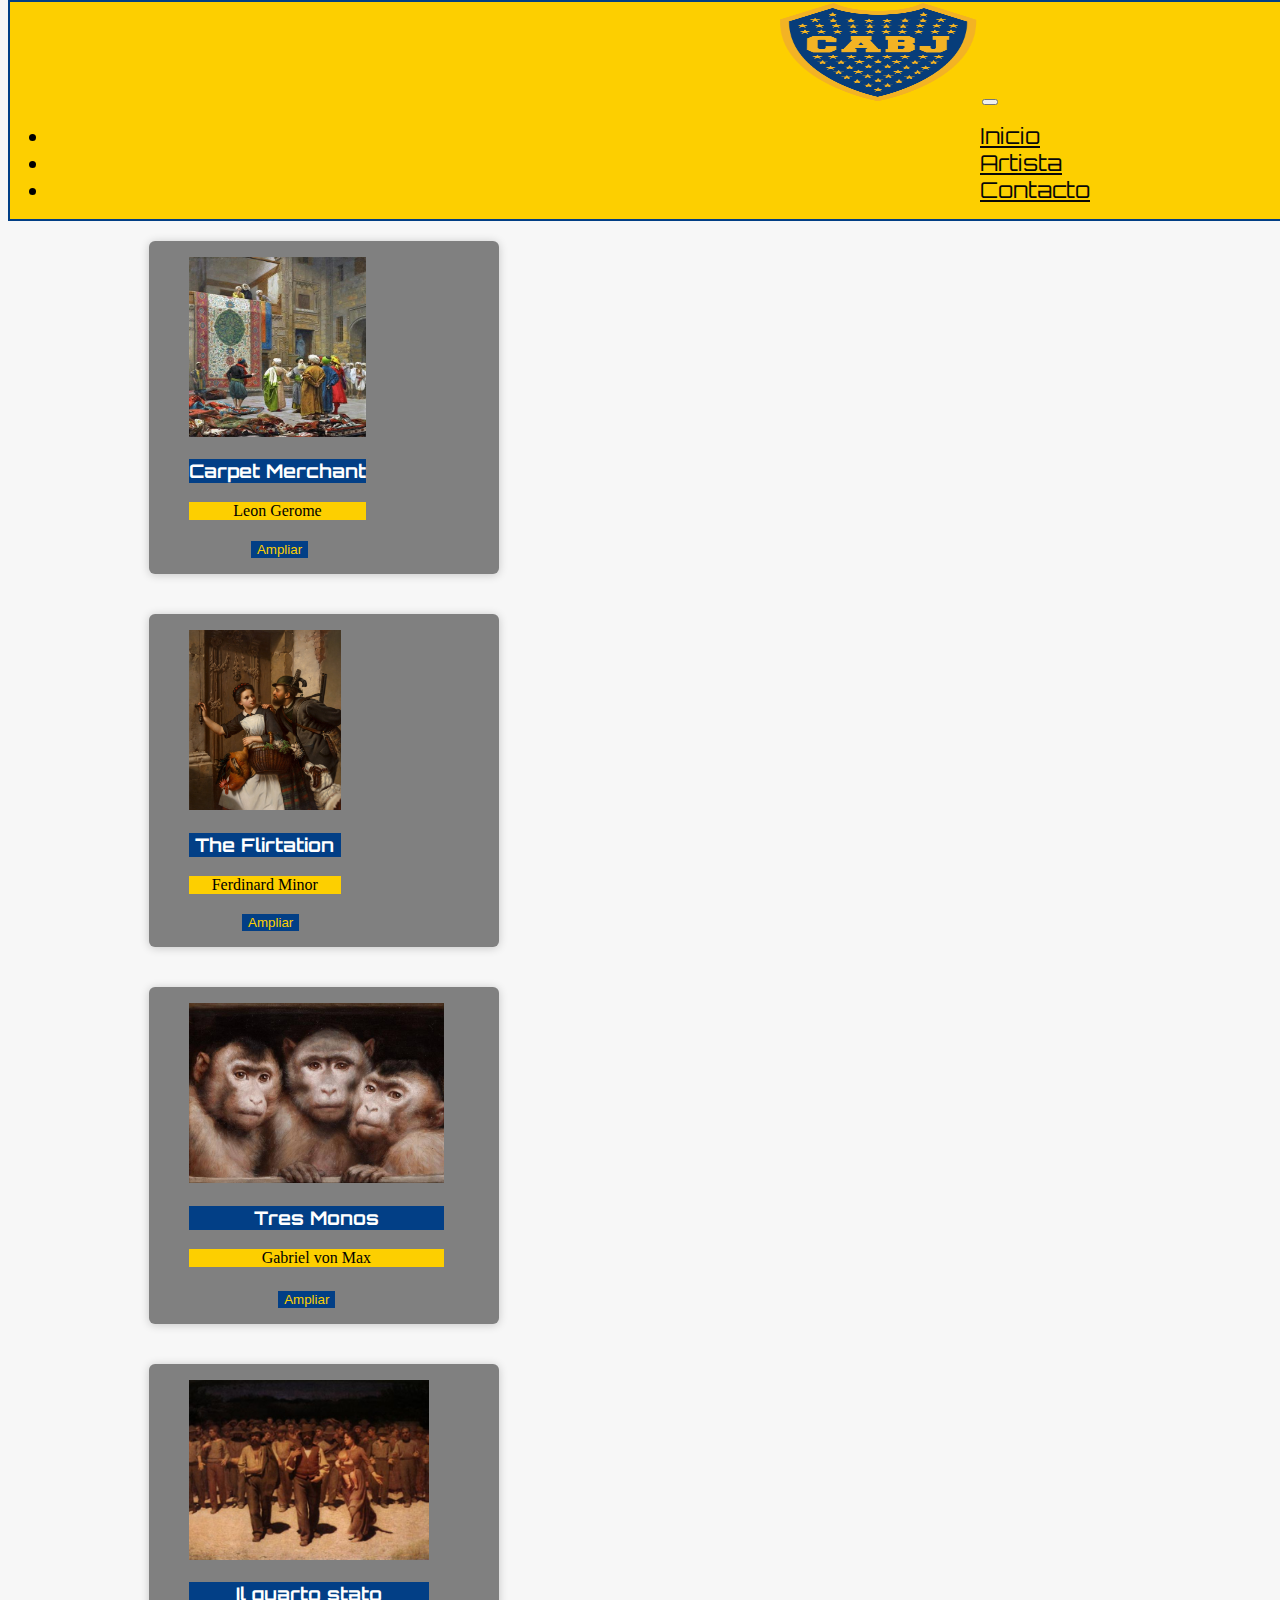
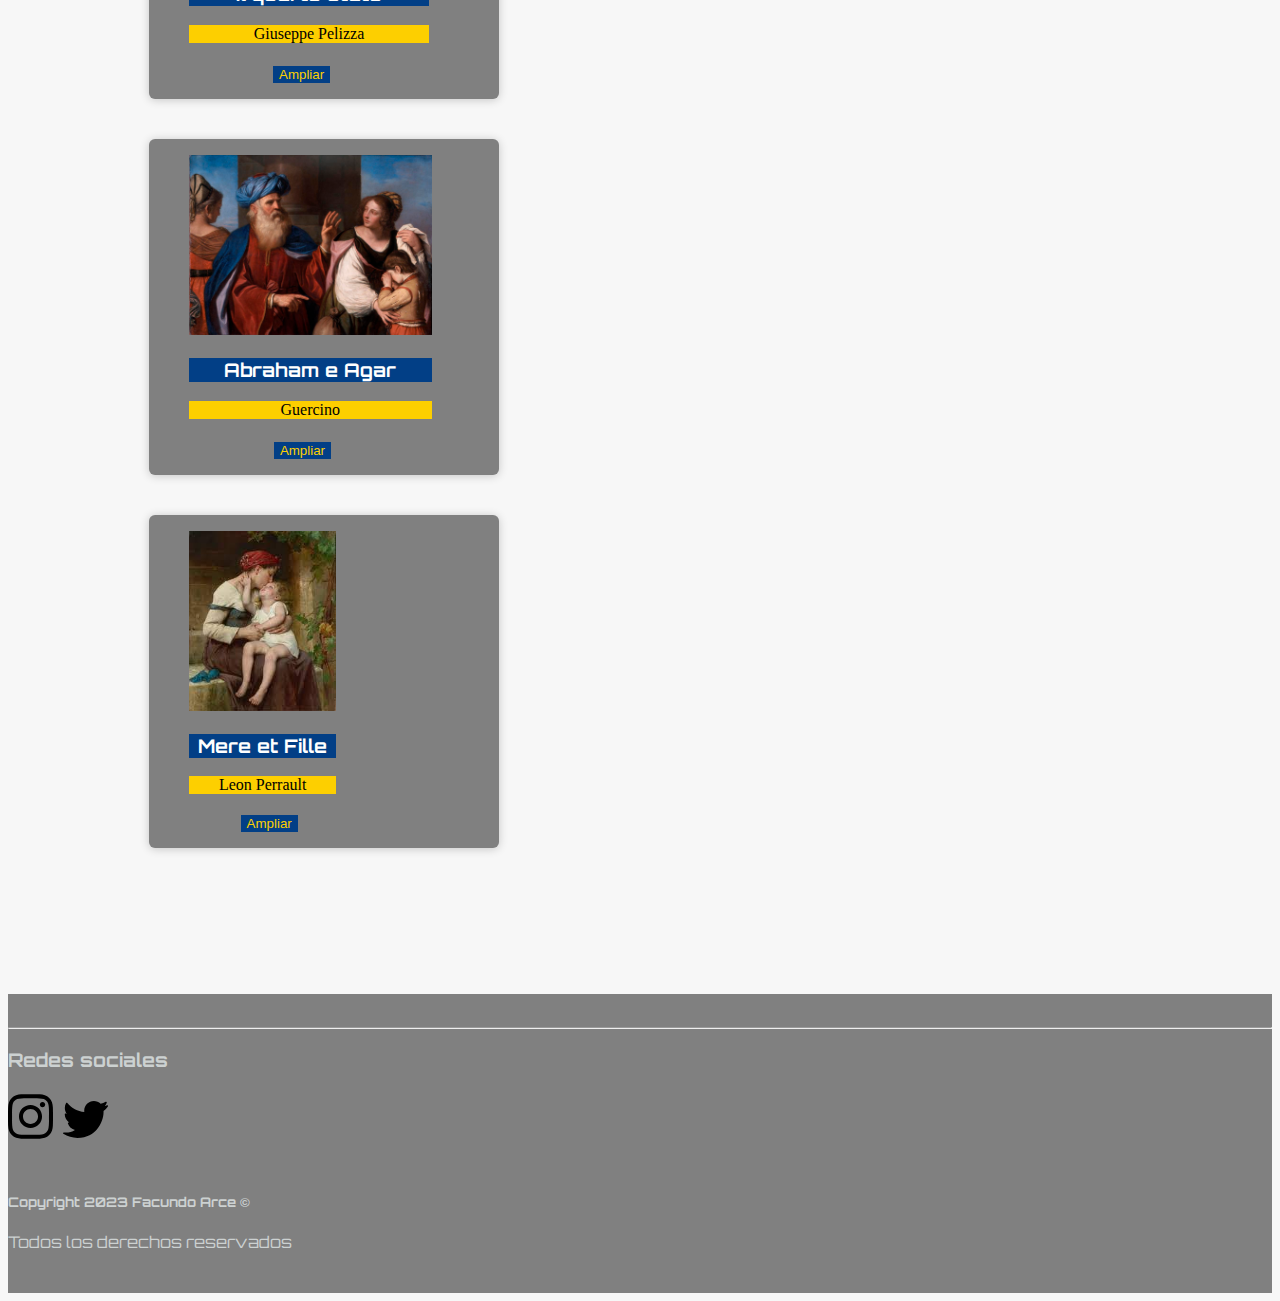
<file: index.html>
<!DOCTYPE html>
<html lang="es">

<head>
  <meta charset="UTF-8">
  <meta name="viewport" content="width=device-width, initial-scale=1.0">
  <title>Robótica Catamarca</title>
  <!--Fuente de Estilos-->
  <link href="https://fonts.googleapis.com/css2?family=Orbitron:wght@500&display=swap" rel="stylesheet">
  <!--Icono Web-->
  <link rel="icon" href="img/BocaJuniors.png">
  <!--Link CDN Bootstrap-->
  <link href="https://cdn.jsdelivr.net/npm/bootstrap@5.3.2/dist/css/bootstrap.min.css" rel="stylesheet"
    integrity="sha384-T3c6CoIi6uLrA9TneNEoa7RxnatzjcDSCmG1MXxSR1GAsXEV/Dwwykc2MPK8M2HN" crossorigin="anonymous">
  <!--Estilos CSS Personalizados-->
  <link rel="stylesheet" href="style.css">
</head>
<body>
  <!--Barra de Navegación-->
  <header>
    <nav class="navbar navbar-expand-lg bg-body-tertiary">
      <div class="container-fluid">
        <a class="navbar-brand" href="#"><img
            src="img/BocaJuniors.png" alt=""
            class="LOGO"></a>
        <button class="navbar-toggler" type="button" data-bs-toggle="collapse" data-bs-target="#navbarNavDropdown"
          aria-controls="navbarNavDropdown" aria-expanded="false" aria-label="Toggle navigation">
          <span class="navbar-toggler-icon"></span>
        </button>
        <div class="collapse navbar-collapse" id="navbarNavDropdown">
          <ul class="navbar-nav">
            <li class="nav-item">
              <a class="nav-link active" aria-current="page" href="#">Inicio</a>
            </li>
            <li class="nav-item">
              <a class="nav-link" href="Artista.html">Artista</a>
            </li>
            <li class="nav-item">
              <a class="nav-link active" aria-current="page" href="#Contacto">Contacto</a>
            </li> 
            </li>
          </ul>
        </div>
      </div>
    </nav>
  </header>

  <br><br><br><br><br><br><br>
  <!--Catálogo de Productos-->
  <main>
    <div id="tituloCatalogo" class="container-fluid text-center"><h1>Imágenes a Bosterizar</h1></div>
    <div class="container">
      <div class="row">
        <div class="col-lg-6 col-md-6 col-sm-12">
          <div class="card">
            <figure>
              <img src="img/Carpet.jpg" width="200" height="200">
              <div class="contenido">
                <h3>Carpet Merchant</h3>
                <p>Leon Gerome</p>
                <button class="btn btn-primary"><a href="Carpet.html">Ampliar</a></button>
              </div>
            </figure>
          </div>
        </div>  
        <div class="col-lg-6 col-md-6 col-sm-12">
          <div class="card">
            <figure>
              <img src="img/Ferdinand.jpg">
              <div class="contenido">
                <h3>The Flirtation</h3>
                <p>Ferdinard Minor</p>
                <button class="btn btn-primary"><a href="Ferdinard.html">Ampliar</a></button>
              </div>
            </figure>
          </div>
        </div>

        <div class="col-lg-6 col-md-6 col-sm-12">
          <div class="card">
            <figure>
              <img src="img/Monos.jpeg" width="200" height="200">
              <div class="contenido">
                <h3>Tres Monos</h3>
                <p>Gabriel von Max</p>
                <button class="btn btn-primary"><a href="Monos.html">Ampliar</a></button>
              </div>
            </figure>
          </div>
        </div>

        <div class="col-lg-6 col-md-6 col-sm-12">
          <div class="card">
            <figure>
              <img src="img/Giuseppe.jpg" width="200" height="200">
              <div class="contenido">
                <h3>Il quarto stato</h3>
                <p>Giuseppe Pelizza</p>
                <button class="btn btn-primary"><a href="giuseppe.html">Ampliar</a></button>
              </div>
            </figure>
          </div>
        </div>

        <div class="col-lg-6 col-md-6 col-sm-12">
          <div class="card">
            <figure>
              <img src="img/Guercino.jpg" width="200" height="200">
              <div class="contenido">
                <h3>Abraham e Agar</h3>
                <p>Guercino</p>
                <button class="btn btn-primary"><a href="Guercino.html">Ampliar</a></button>
              </div>
            </figure>
          </div>
        </div>

        <div class="col-lg-6 col-md-6 col-sm-12">
          <div class="card">
            <figure>
              <img src="img/Leon.jpg" width="200" height="200">
              <div class="contenido">
                <h3>Mere et Fille</h3>
                <p>Leon Perrault</p>
                <button class="btn btn-primary"><a href="Leon.html">Ampliar</a></button>
              </div>
            </figure>
          </div>
        </div>
      

        
  </main>
  <!--Pie de Página-->
  <footer footer class="" id="Contacto" style="background-color: gray;">

    <!--Redes sociales-->
    <hr>
    <div class="container-fluid text-center contenedorRedes">
      <h3>Redes sociales</h4>
          <a href="https://www.instagram.com/facuu_arce_/?hl=es-la" target="_blank"><img src="img/instagram.svg"
              class="logoFooter"></a>
      <a href="https://twitter.com/facuuarce5" target="_blank"><img src="img/twitter.svg"
        class="logoFooter"></a>
        <h5>Copyright 2023 Facundo Arce &copy;</h5>
        <p>Todos los derechos reservados</p>
  </footer>

  <!--Scripts JS-->
  <script src="script.js"></script>
  <script src="https://cdn.jsdelivr.net/npm/bootstrap@5.3.1/dist/js/bootstrap.bundle.min.js"
    integrity="sha384-HwwvtgBNo3bZJJLYd8oVXjrBZt8cqVSpeBNS5n7C8IVInixGAoxmnlMuBnhbgrkm"
    crossorigin="anonymous"></script>
</body>

</html>
</file>
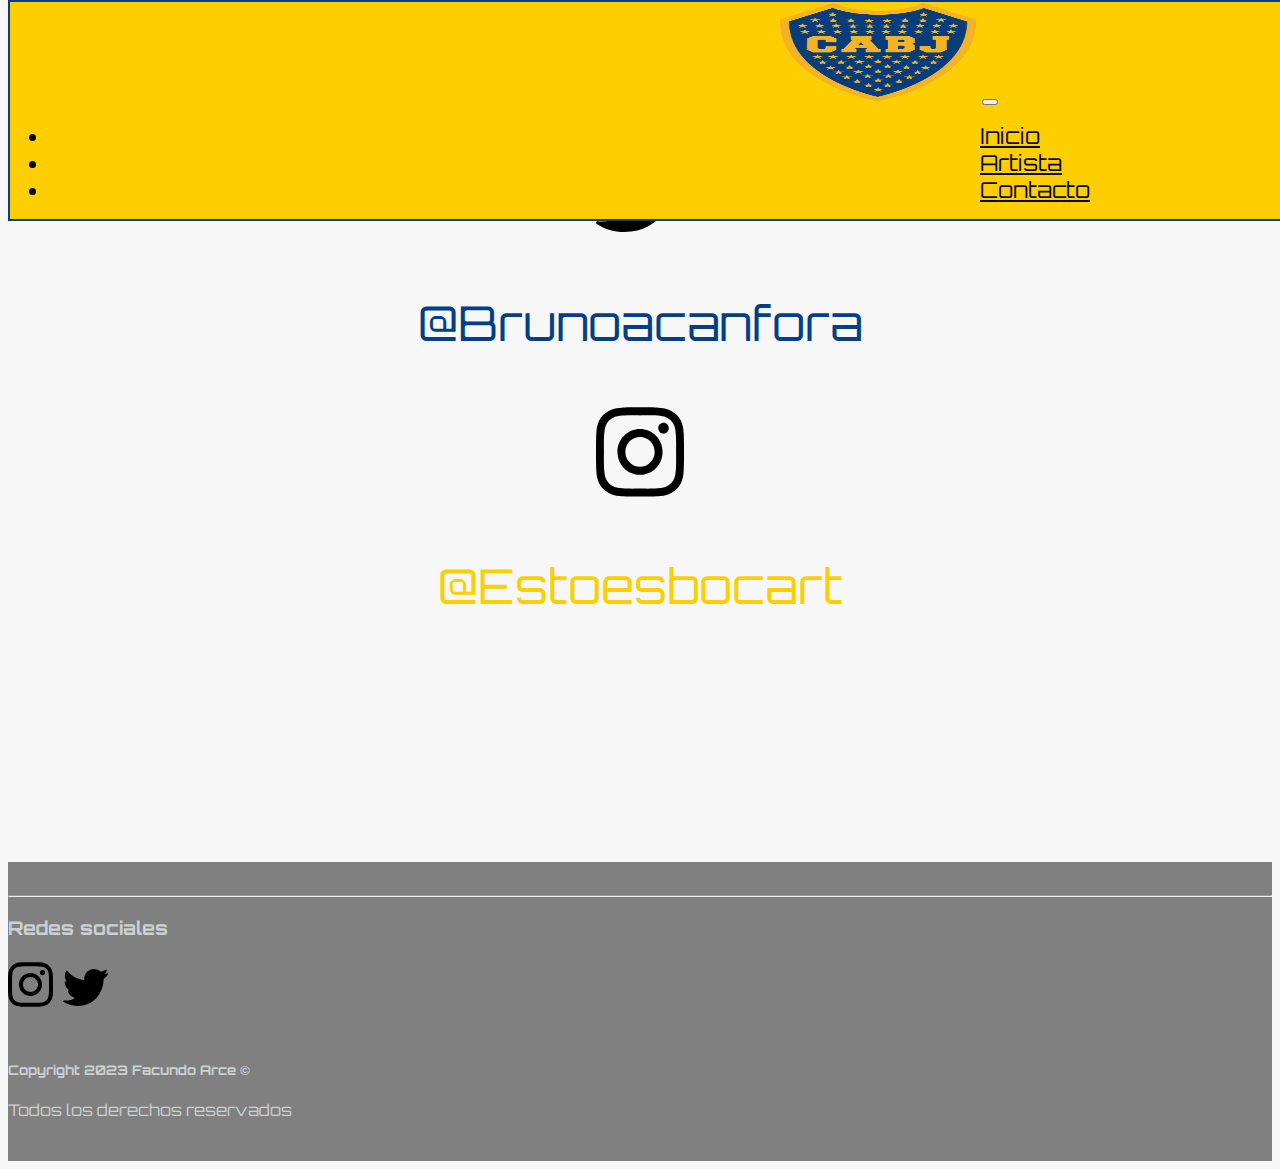
<file: Artista.html>
<!DOCTYPE html>
<html lang="es">

<head>
  <meta charset="UTF-8">
  <meta name="viewport" content="width=device-width, initial-scale=1.0">
  <title>Robótica Catamarca</title>
  <!--Fuente de Estilos-->
  <link href="https://fonts.googleapis.com/css2?family=Orbitron:wght@500&display=swap" rel="stylesheet">
  <!--Icono Web-->
  <link rel="icon" href="img/BocaJuniors.png">
  <!--Link CDN Bootstrap-->
  <link href="https://cdn.jsdelivr.net/npm/bootstrap@5.3.2/dist/css/bootstrap.min.css" rel="stylesheet"
    integrity="sha384-T3c6CoIi6uLrA9TneNEoa7RxnatzjcDSCmG1MXxSR1GAsXEV/Dwwykc2MPK8M2HN" crossorigin="anonymous">
  <!--Estilos CSS Personalizados-->
  <link rel="stylesheet" href="style.css">
</head>

<body>
  <!--Barra de Navegación-->
  <header>
    <nav class="navbar navbar-expand-lg bg-body-tertiary">
      <div class="container-fluid">
        <a class="navbar-brand" href="index.html"><img src="img/BocaJuniors.png" alt="" class="LOGO"></a>
        <button class="navbar-toggler" type="button" data-bs-toggle="collapse" data-bs-target="#navbarNavDropdown"
          aria-controls="navbarNavDropdown" aria-expanded="false" aria-label="Toggle navigation">
          <span class="navbar-toggler-icon"></span>
        </button>
        <div class="collapse navbar-collapse" id="navbarNavDropdown">
          <ul class="navbar-nav">
            <li class="nav-item">
              <a class="nav-link active" aria-current="page" href="index.html">Inicio</a>
            </li>
            <li class="nav-item">
              <a class="nav-link" href="Artista.html" target="_blank">Artista</a>
            </li>
            <li class="nav-item">
              <a class="nav-link active" aria-current="page" href="#Contacto">Contacto</a>
            </li>
            </li>
          </ul>
        </div>
      </div>
    </nav>
  </header>

  <br><br><br><br><br><br><br>
  <br>

    <div class="RSBruno">
      <a href="https://twitter.com/brunoacanfora" style="text-decoration: none;" target="_blank"><img src="img/twitter.svg" alt="" class="Big" > <p class="IGesto2">@Brunoacanfora</p></a>
      <a href="https://www.instagram.com/estoesbocart/?hl=es-la" style="text-decoration: none;" target="_blank"><img src="img/instagram.svg" alt="" class="Big" > <p class="IGesto">@Estoesbocart</p></a>
  </div>
  <br>
  <br>
  <br>
  <br>
</body>
   <!--Pie de Página-->
   <footer class="" id="Contacto" style="background-color: gray;">

    <!--Redes sociales-->
    <hr>
    <div class="container-fluid text-center contenedorRedes">
      <h3>Redes sociales</h4>
        <a href="https://www.instagram.com/facuu_arce_/?hl=es-la" target="_blank"><img src="img/instagram.svg"
            class="logoFooter"></a>
        <a href="https://twitter.com/facuuarce5" target="_blank"><img src="img/twitter.svg" class="logoFooter"></a>
        <h5>Copyright 2023 Facundo Arce &copy;</h5>
        <p>Todos los derechos reservados</p>
  </footer>

  <!--Scripts JS-->
  <script src="script5.js"></script>
  <script src="https://cdn.jsdelivr.net/npm/bootstrap@5.3.1/dist/js/bootstrap.bundle.min.js"
    integrity="sha384-HwwvtgBNo3bZJJLYd8oVXjrBZt8cqVSpeBNS5n7C8IVInixGAoxmnlMuBnhbgrkm"
    crossorigin="anonymous"></script>
</html>
</file>
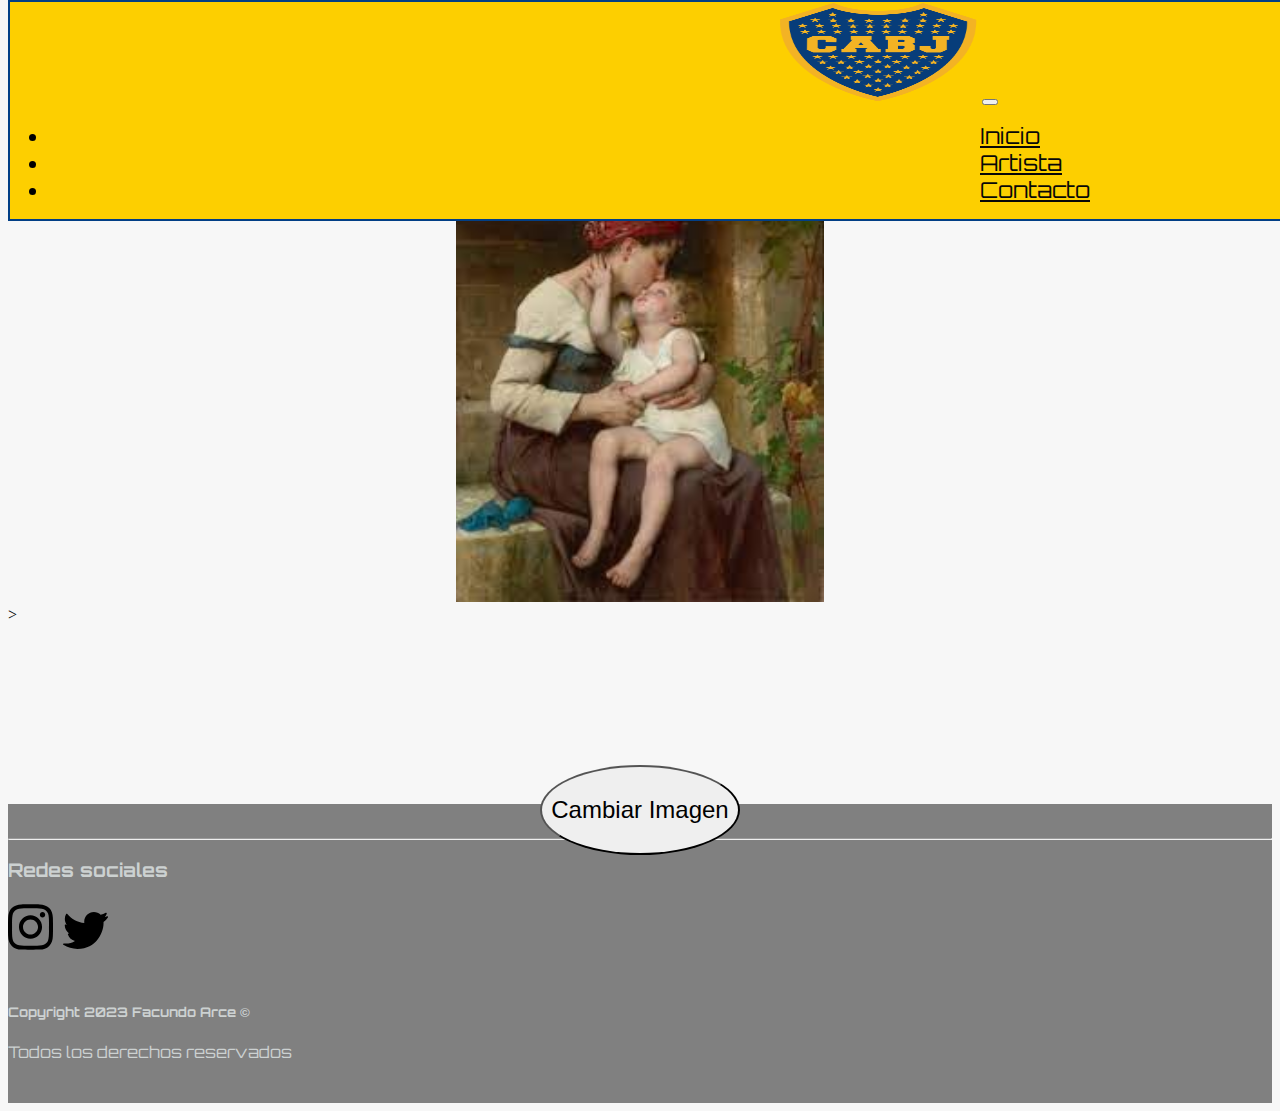
<file: Leon.html>
<!DOCTYPE html>
<html lang="es">

<head>
  <meta charset="UTF-8">
  <meta name="viewport" content="width=device-width, initial-scale=1.0">
  <title>Robótica Catamarca</title>
  <!--Fuente de Estilos-->
  <link href="https://fonts.googleapis.com/css2?family=Orbitron:wght@500&display=swap" rel="stylesheet">
  <!--Icono Web-->
  <link rel="icon" href="img/BocaJuniors.png">
  <!--Link CDN Bootstrap-->
  <link href="https://cdn.jsdelivr.net/npm/bootstrap@5.3.2/dist/css/bootstrap.min.css" rel="stylesheet"
    integrity="sha384-T3c6CoIi6uLrA9TneNEoa7RxnatzjcDSCmG1MXxSR1GAsXEV/Dwwykc2MPK8M2HN" crossorigin="anonymous">
  <!--Estilos CSS Personalizados-->
  <link rel="stylesheet" href="style.css">
</head>

<body>
  <!--Barra de Navegación-->
  <header>
    <nav class="navbar navbar-expand-lg bg-body-tertiary">
      <div class="container-fluid">
        <a class="navbar-brand" href="index.html"><img src="img/BocaJuniors.png" alt="" class="LOGO"></a>
        <button class="navbar-toggler" type="button" data-bs-toggle="collapse" data-bs-target="#navbarNavDropdown"
          aria-controls="navbarNavDropdown" aria-expanded="false" aria-label="Toggle navigation">
          <span class="navbar-toggler-icon"></span>
        </button>
        <div class="collapse navbar-collapse" id="navbarNavDropdown">
          <ul class="navbar-nav">
            <li class="nav-item">
              <a class="nav-link active" aria-current="page" href="index.html">Inicio</a>
            </li>
            <li class="nav-item">
              <a class="nav-link" href="https://roboticacatamarca.com/quienes-somos/" target="_blank">Artista</a>
            </li>
            <li class="nav-item">
              <a class="nav-link active" aria-current="page" href="#Contacto">Contacto</a>
            </li>
            </li>
          </ul>
        </div>
      </div>
    </nav>
  </header>

  <br><br><br><br><br><br><br>
  <br>

  <body>
    <div class="Ferdi">
      <img id="miImagen" src="img/Leon.jpg" alt="">
    </div>
    <audio src="audio/dale-dale-dale-boca.mp3" type="audio/mp3" id="BocaSong" loop></audio>
    <input type="button" value="Cambiar Imagen" class="btn btn-dark" id="botonMusica"
      onclick="cambiarImagen6()"></button>>
    <script src="script5.js"></script>
    <script src="https://cdn.jsdelivr.net/npm/bootstrap@5.3.1/dist/js/bootstrap.bundle.min.js"
      integrity="sha384-HwwvtgBNo3bZJJLYd8oVXjrBZt8cqVSpeBNS5n7C8IVInixGAoxmnlMuBnhbgrkm"
      crossorigin="anonymous"></script>
  </body>
  <br>
  <br>
  <br>
  <br>
  <!--Pie de Página-->
  <footer class="" id="Contacto" style="background-color: gray;">

    <!--Redes sociales-->
    <hr>
    <div class="container-fluid text-center contenedorRedes">
      <h3>Redes sociales</h4>
        <a href="https://www.instagram.com/facuu_arce_/?hl=es-la" target="_blank"><img src="img/instagram.svg"
            class="logoFooter"></a>
        <a href="https://twitter.com/facuuarce5" target="_blank"><img src="img/twitter.svg" class="logoFooter"></a>
        <h5>Copyright 2023 Facundo Arce &copy;</h5>
        <p>Todos los derechos reservados</p>
  </footer>

  <!--Scripts JS-->
  <script src="script5.js"></script>
  <script src="https://cdn.jsdelivr.net/npm/bootstrap@5.3.1/dist/js/bootstrap.bundle.min.js"
    integrity="sha384-HwwvtgBNo3bZJJLYd8oVXjrBZt8cqVSpeBNS5n7C8IVInixGAoxmnlMuBnhbgrkm"
    crossorigin="anonymous"></script>
</body>

</html>
</file>
<file: style.css>
body {
  background-color: rgb(247, 247, 247);
}

h1 {
  color: #FDCF00;
  background-color: #023f86;
}

.LOGO {
  padding-left: 60%;
  height: 100px;
  width: 200px;
}


.LOGO:hover {
  transform: translateY(-5%);
}



.navbar {
  border: #023f86 solid 2px;
  background-color: #FDCF00 !important;
  position: fixed;
  width: 100%;
  z-index: 1000000;
  top: 0;
}

.BotonWsp {
  height: 100%;
  border: white;
  border-radius: 10%;
  background-color: #28DC40;
  color: white;
}

.BotonWsp:hover {
  transform: translateY(-5%);
}

.nav-item {
  padding-left: 75%;
  font-family: 'Orbitron', sans-serif;
  font-size: 22px;
}

a.nav-link {
  color: #080808 !important;
}

a.nav-link:focus {
  color: #023f86 !important;
}

a.nav-link:hover {
  background-color: #023f86 !important;
  color: white !important;
}

.carousel-item {
  position: relative !important;
  height: 100% !important;
}

.carousel-inner {
  height: 100%;
  width: 100%;
}

.carousel-inner img {
  height: 100%
}

.container {
  width: 50%;
  display: flex;
  max-width: 1100px;
  display: flex;
  justify-content: center;
  align-items: center;
}

#tituloCatalogo {
  font-family: 'Orbitron', sans-serif;
  margin-bottom: 2%;
}

.card {
  width: 350px;
  height: 100%;
  display: inline-flex;
  margin: 20px;
  border-radius: 6px;
  overflow: hidden;
  background: gray;
  box-shadow: 0px 1px 10px rgba(0, 0, 0, 0.2);
  cursor: default;
  transition: all 400ms ease;
}

.card:hover {
  box-shadow: 5px 5px 20px #fdcf00;
  transform: translateY(-3%);

}

.btn-primary a {
  color: #FDCF00 !important;
}

.card img {
  width: 100%;
  height: 180px;
}

.card .container {
  padding: 15px;
  text-align: center;

}

.card .container p {
  font-size: 1%;
  line-height: 0.5;
  color: #6a6a6a;

}

.card .container h3 {
  margin-bottom: 15%;

}

.card .container {
  text-decoration: none;
  display: inline-block;
  padding: 10px;
  margin-top: 10px;
  color: #2fbacc;
  border: 1px solid #2fbacc;
  border-radius: 4px;
  transition: all 400ms ease;

}

.card h3 {
  background-color: #023f86;
  color: white;
  text-align: center;
  font-family: 'Orbitron', sans-serif;
}

.card p {
  background-color: #fdcf00;
  color: black;
  text-align: center;
}

.btn-primary {
  color: #fdcf00;
  background-color: #023f86 !important;
  border: #fdcf00;
  margin-left: 35%;
  margin-top: 3%;
}

footer {
  font-family: 'Orbitron', sans-serif;
  margin-top: 10%;
}

footer,
h4 {
  padding-top: 2%;
  padding-bottom: 2%;
}

.logoFooter {
  width: 45px;
  margin-right: 6px;
  transition: width 0.3s ease-in-out;
  padding-bottom: 2%;
}

.logoFooter:hover {
  width: 54px;
}

.contenedorRedes {
  color: #CCD1D1;
}

.TyC h1 {
  text-align: center;
}

.TyC h3 {
  text-align: center;
}

.TyC p {
  text-align: center;
}

.btn-primary a {
  text-decoration: none;
  color: black;
}

.btn-primary a:hover {
  text-decoration: none;
  color: white;
}

.Carouselproducto {
  position: relative;
  width: 10% !important;
  height: 10% !important;
}

.Ferdi {
  text-align: center;
}

.Ferdi img {
  max-width: 65%;
  height: 450px;
}

#botonMusica {
  position: absolute;
  top: 90%;
  left: 50%;
  transform: translate(-50%, -50%);
  width: 200px !important;
  height: 10% !important;
  border-radius: 50%;
  font-size: 150%;
}

.Monitos {
  text-align: center;
}

.Monitos img {
  max-width: 55%;
  height: 450px;
}
.bg-dark {
  background-color: #ffee03 !important;
}


.btn-light {
  background-color: blue !important;
  color: #ffee03;
}

.RSBruno{
  text-align: center;
}
.Big{
  width: 7%;
  height: 7%;
}
.Big:hover{
  transform: translateY(-10%);
}
.IGesto{
  font-family: 'Orbitron', sans-serif;
  font-size: 300% !important;
  color: #FDCF00;
}
.IGesto:hover{
  transform: translateY(-10%);
}
.IGesto2{
  font-family: 'Orbitron', sans-serif;
  font-size: 300% !important;
  color: #023f86;
}
.IGesto2:hover{
  transform: translateY(-10%);
}
</file>
